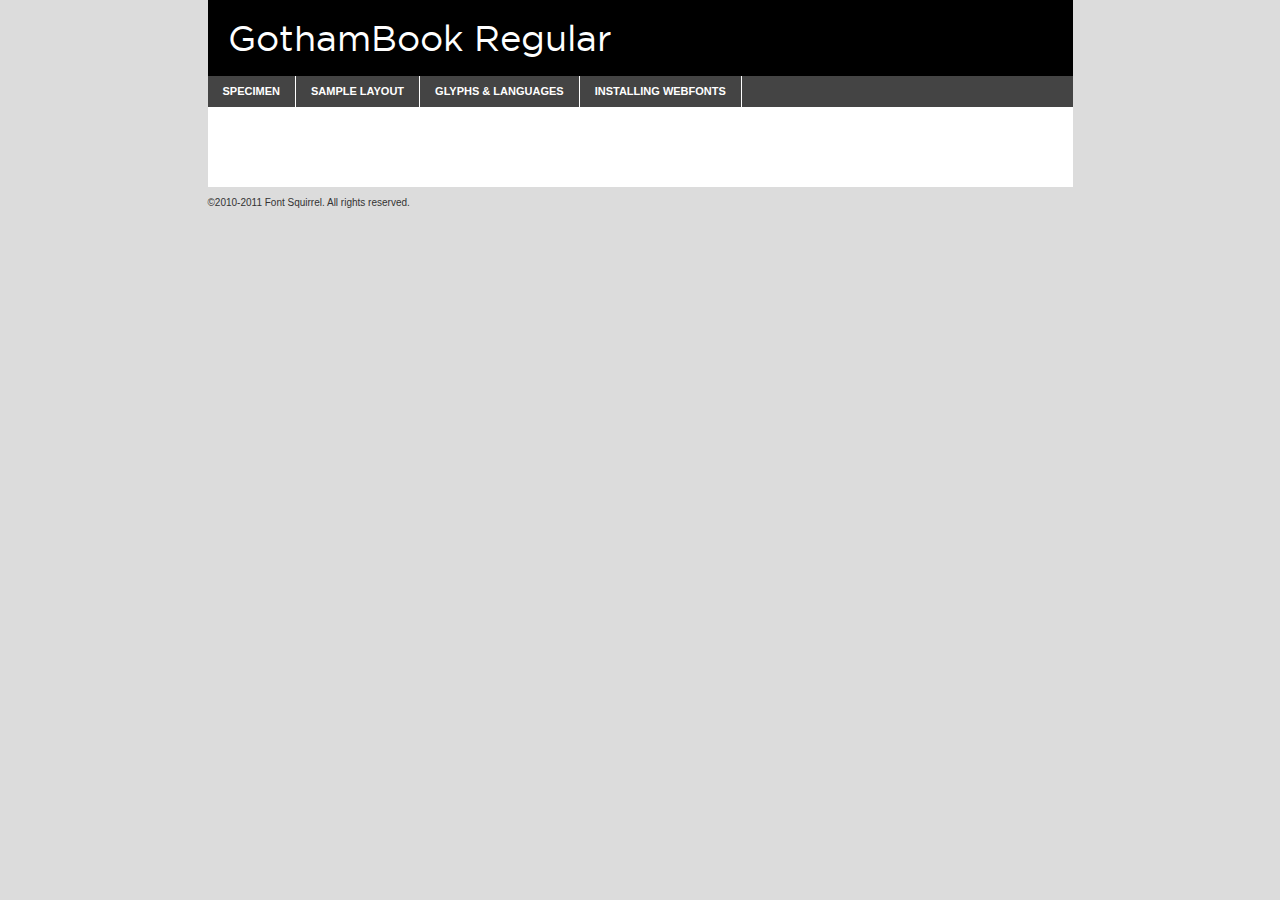
<file: font/gothambook-demo.html>
<!DOCTYPE html PUBLIC "-//W3C//DTD XHTML 1.0 Transitional//EN"
	"http://www.w3.org/TR/xhtml1/DTD/xhtml1-transitional.dtd">

<html xmlns="http://www.w3.org/1999/xhtml" xml:lang="en" lang="en">
<head>
	<meta http-equiv="Content-Type" content="text/html; charset=utf-8" />
	<script src="http://ajax.googleapis.com/ajax/libs/jquery/1.7.2/jquery.min.js" type="text/javascript" charset="utf-8"></script>
	<script src="specimen_files/easytabs.js" type="text/javascript" charset="utf-8"></script>
	<link rel="stylesheet" href="specimen_files/specimen_stylesheet.css" type="text/css" charset="utf-8" />
	<link rel="stylesheet" href="stylesheet.css" type="text/css" charset="utf-8" />

	<style type="text/css">
					body{
				font-family: 'gothambookregular';
							}
		</style>

	<title>GothamBook Regular Specimen</title>
	
	
	<script type="text/javascript" charset="utf-8">
		$(document).ready(function() {
			$('#container').easyTabs({defaultContent:1});
		});
	</script>
</head>

<body>
<div id="container">
	<div id="header">
		GothamBook Regular	</div>
	<ul class="tabs">
		<li><a href="#specimen">Specimen</a></li>
		<li><a href="#layout">Sample Layout</a></li>
				<li><a href="#glyphs">Glyphs &amp; Languages</a></li>
		<li><a href="#installing">Installing Webfonts</a></li>
		
	</ul>
	
	<div id="main_content">

		
			<div id="specimen">
		
				<div class="section">
					<div class="grid12 firstcol">
						<div class="huge">AaBb</div>
					</div>
				</div>
		
				<div class="section">
					<div class="glyph_range">A&#x200B;B&#x200b;C&#x200b;D&#x200b;E&#x200b;F&#x200b;G&#x200b;H&#x200b;I&#x200b;J&#x200b;K&#x200b;L&#x200b;M&#x200b;N&#x200b;O&#x200b;P&#x200b;Q&#x200b;R&#x200b;S&#x200b;T&#x200b;U&#x200b;V&#x200b;W&#x200b;X&#x200b;Y&#x200b;Z&#x200b;a&#x200b;b&#x200b;c&#x200b;d&#x200b;e&#x200b;f&#x200b;g&#x200b;h&#x200b;i&#x200b;j&#x200b;k&#x200b;l&#x200b;m&#x200b;n&#x200b;o&#x200b;p&#x200b;q&#x200b;r&#x200b;s&#x200b;t&#x200b;u&#x200b;v&#x200b;w&#x200b;x&#x200b;y&#x200b;z&#x200b;1&#x200b;2&#x200b;3&#x200b;4&#x200b;5&#x200b;6&#x200b;7&#x200b;8&#x200b;9&#x200b;0&#x200b;&amp;&#x200b;.&#x200b;,&#x200b;?&#x200b;!&#x200b;&#64;&#x200b;(&#x200b;)&#x200b;#&#x200b;$&#x200b;%&#x200b;*&#x200b;+&#x200b;-&#x200b;=&#x200b;:&#x200b;;</div>
				</div>
				<div class="section">
					<div class="grid12 firstcol">
						<table class="sample_table">
							<tr><td>10</td><td class="size10">abcdefghijklmnopqrstuvwxyzABCDEFGHIJKLMNOPQRSTUVWXYZ0123456789abcdefghijklmnopqrstuvwxyzABCDEFGHIJKLMNOPQRSTUVWXYZ0123456789abcdefghijklmnopqrstuvwxyzABCDEFGHIJKLMNOPQRSTUVWXYZ</td></tr>
							<tr><td>11</td><td class="size11">abcdefghijklmnopqrstuvwxyzABCDEFGHIJKLMNOPQRSTUVWXYZ0123456789abcdefghijklmnopqrstuvwxyzABCDEFGHIJKLMNOPQRSTUVWXYZ0123456789abcdefghijklmnopqrstuvwxyzABCDEFGHIJKLMNOPQRSTUVWXYZ</td></tr>
							<tr><td>12</td><td class="size12">abcdefghijklmnopqrstuvwxyzABCDEFGHIJKLMNOPQRSTUVWXYZ0123456789abcdefghijklmnopqrstuvwxyzABCDEFGHIJKLMNOPQRSTUVWXYZ0123456789abcdefghijklmnopqrstuvwxyzABCDEFGHIJKLMNOPQRSTUVWXYZ</td></tr>
							<tr><td>13</td><td class="size13">abcdefghijklmnopqrstuvwxyzABCDEFGHIJKLMNOPQRSTUVWXYZ0123456789abcdefghijklmnopqrstuvwxyzABCDEFGHIJKLMNOPQRSTUVWXYZ0123456789abcdefghijklmnopqrstuvwxyzABCDEFGHIJKLMNOPQRSTUVWXYZ</td></tr>
							<tr><td>14</td><td class="size14">abcdefghijklmnopqrstuvwxyzABCDEFGHIJKLMNOPQRSTUVWXYZ0123456789abcdefghijklmnopqrstuvwxyzABCDEFGHIJKLMNOPQRSTUVWXYZ0123456789abcdefghijklmnopqrstuvwxyzABCDEFGHIJKLMNOPQRSTUVWXYZ</td></tr>
							<tr><td>16</td><td class="size16">abcdefghijklmnopqrstuvwxyzABCDEFGHIJKLMNOPQRSTUVWXYZ0123456789abcdefghijklmnopqrstuvwxyzABCDEFGHIJKLMNOPQRSTUVWXYZ</td></tr>
							<tr><td>18</td><td class="size18">abcdefghijklmnopqrstuvwxyzABCDEFGHIJKLMNOPQRSTUVWXYZ0123456789abcdefghijklmnopqrstuvwxyzABCDEFGHIJKLMNOPQRSTUVWXYZ</td></tr>
							<tr><td>20</td><td class="size20">abcdefghijklmnopqrstuvwxyzABCDEFGHIJKLMNOPQRSTUVWXYZ0123456789abcdefghijklmnopqrstuvwxyzABCDEFGHIJKLMNOPQRSTUVWXYZ</td></tr>
							<tr><td>24</td><td class="size24">abcdefghijklmnopqrstuvwxyzABCDEFGHIJKLMNOPQRSTUVWXYZ0123456789abcdefghijklmnopqrstuvwxyzABCDEFGHIJKLMNOPQRSTUVWXYZ</td></tr>
							<tr><td>30</td><td class="size30">abcdefghijklmnopqrstuvwxyzABCDEFGHIJKLMNOPQRSTUVWXYZ0123456789abcdefghijklmnopqrstuvwxyzABCDEFGHIJKLMNOPQRSTUVWXYZ</td></tr>
							<tr><td>36</td><td class="size36">abcdefghijklmnopqrstuvwxyzABCDEFGHIJKLMNOPQRSTUVWXYZ0123456789abcdefghijklmnopqrstuvwxyzABCDEFGHIJKLMNOPQRSTUVWXYZ</td></tr>
							<tr><td>48</td><td class="size48">abcdefghijklmnopqrstuvwxyzABCDEFGHIJKLMNOPQRSTUVWXYZ0123456789abcdefghijklmnopqrstuvwxyzABCDEFGHIJKLMNOPQRSTUVWXYZ</td></tr>
							<tr><td>60</td><td class="size60">abcdefghijklmnopqrstuvwxyzABCDEFGHIJKLMNOPQRSTUVWXYZ0123456789abcdefghijklmnopqrstuvwxyzABCDEFGHIJKLMNOPQRSTUVWXYZ</td></tr>
							<tr><td>72</td><td class="size72">abcdefghijklmnopqrstuvwxyzABCDEFGHIJKLMNOPQRSTUVWXYZ0123456789abcdefghijklmnopqrstuvwxyzABCDEFGHIJKLMNOPQRSTUVWXYZ</td></tr>
							<tr><td>90</td><td class="size90">abcdefghijklmnopqrstuvwxyzABCDEFGHIJKLMNOPQRSTUVWXYZ0123456789abcdefghijklmnopqrstuvwxyzABCDEFGHIJKLMNOPQRSTUVWXYZ</td></tr>
						</table>
				
					</div>
			
				</div>
		
		
		
								<div class="section" id="bodycomparison">


										<div id="xheight">
				<div class="fontbody">&#x25FC;&#x25FC;&#x25FC;&#x25FC;&#x25FC;&#x25FC;&#x25FC;&#x25FC;&#x25FC;&#x25FC;&#x25FC;&#x25FC;&#x25FC;&#x25FC;&#x25FC;&#x25FC;&#x25FC;&#x25FC;&#x25FC;&#x25FC;&#x25FC;&#x25FC;&#x25FC;&#x25FC;&#x25FC;&#x25FC;&#x25FC;&#x25FC;&#x25FC;&#x25FC;&#x25FC;&#x25FC;&#x25FC;&#x25FC;&#x25FC;&#x25FC;&#x25FC;&#x25FC;&#x25FC;&#x25FC;&#x25FC;&#x25FC;&#x25FC;&#x25FC;&#x25FC;&#x25FC;&#x25FC;&#x25FC;&#x25FC;&#x25FC;&#x25FC;&#x25FC;&#x25FC;&#x25FC;&#x25FC;&#x25FC;&#x25FC;&#x25FC;&#x25FC;&#x25FC;&#x25FC;&#x25FC;&#x25FC;&#x25FC;&#x25FC;&#x25FC;&#x25FC;&#x25FC;&#x25FC;&#x25FC;&#x25FC;&#x25FC;&#x25FC;&#x25FC;&#x25FC;&#x25FC;&#x25FC;&#x25FC;&#x25FC;&#x25FC;&#x25FC;&#x25FC;&#x25FC;&#x25FC;&#x25FC;&#x25FC;&#x25FC;&#x25FC;&#x25FC;&#x25FC;&#x25FC;&#x25FC;&#x25FC;&#x25FC;&#x25FC;&#x25FC;&#x25FC;&#x25FC;&#x25FC;body</div><div class="arialbody">body</div><div class="verdanabody">body</div><div class="georgiabody">body</div></div>
										<div class="fontbody" style="z-index:1">
											body<span>GothamBook Regular</span>
										</div>
										<div class="arialbody" style="z-index:1">
											body<span>Arial</span>
										</div>
										<div class="verdanabody" style="z-index:1">
											body<span>Verdana</span>
										</div>
										<div class="georgiabody" style="z-index:1">
											body<span>Georgia</span>
										</div>



								</div>
		
		
				<div class="section psample psample_row1" id="">
					
					<div class="grid2 firstcol">
						<p class="size10"><span>10.</span>Aenean lacinia bibendum nulla sed consectetur. Fusce dapibus, tellus ac cursus commodo, tortor mauris condimentum nibh, ut fermentum massa justo sit amet risus. Nullam id dolor id nibh ultricies vehicula ut id elit. Cum sociis natoque penatibus et magnis dis parturient montes, nascetur ridiculus mus. Nulla vitae elit libero, a pharetra augue.</p>
			
					</div>
					<div class="grid3">
						<p class="size11"><span>11.</span>Aenean lacinia bibendum nulla sed consectetur. Fusce dapibus, tellus ac cursus commodo, tortor mauris condimentum nibh, ut fermentum massa justo sit amet risus. Nullam id dolor id nibh ultricies vehicula ut id elit. Cum sociis natoque penatibus et magnis dis parturient montes, nascetur ridiculus mus. Nulla vitae elit libero, a pharetra augue.</p>
			
					</div>
					<div class="grid3">
						<p class="size12"><span>12.</span>Aenean lacinia bibendum nulla sed consectetur. Fusce dapibus, tellus ac cursus commodo, tortor mauris condimentum nibh, ut fermentum massa justo sit amet risus. Nullam id dolor id nibh ultricies vehicula ut id elit. Cum sociis natoque penatibus et magnis dis parturient montes, nascetur ridiculus mus. Nulla vitae elit libero, a pharetra augue.</p>
			
					</div>
					<div class="grid4">
						<p class="size13"><span>13.</span>Aenean lacinia bibendum nulla sed consectetur. Fusce dapibus, tellus ac cursus commodo, tortor mauris condimentum nibh, ut fermentum massa justo sit amet risus. Nullam id dolor id nibh ultricies vehicula ut id elit. Cum sociis natoque penatibus et magnis dis parturient montes, nascetur ridiculus mus. Nulla vitae elit libero, a pharetra augue.</p>
			
					</div>
					<div class="white_blend"></div>
					
				</div>
				<div class="section psample psample_row2" id="">
					<div class="grid3 firstcol">
						<p class="size14"><span>14.</span>Aenean lacinia bibendum nulla sed consectetur. Fusce dapibus, tellus ac cursus commodo, tortor mauris condimentum nibh, ut fermentum massa justo sit amet risus. Nullam id dolor id nibh ultricies vehicula ut id elit. Cum sociis natoque penatibus et magnis dis parturient montes, nascetur ridiculus mus. Nulla vitae elit libero, a pharetra augue.</p>
			
					</div>
					<div class="grid4">
						<p class="size16"><span>16.</span>Aenean lacinia bibendum nulla sed consectetur. Fusce dapibus, tellus ac cursus commodo, tortor mauris condimentum nibh, ut fermentum massa justo sit amet risus. Nullam id dolor id nibh ultricies vehicula ut id elit. Cum sociis natoque penatibus et magnis dis parturient montes, nascetur ridiculus mus. Nulla vitae elit libero, a pharetra augue.</p>
			
					</div>
					<div class="grid5">
						<p class="size18"><span>18.</span>Aenean lacinia bibendum nulla sed consectetur. Fusce dapibus, tellus ac cursus commodo, tortor mauris condimentum nibh, ut fermentum massa justo sit amet risus. Nullam id dolor id nibh ultricies vehicula ut id elit. Cum sociis natoque penatibus et magnis dis parturient montes, nascetur ridiculus mus. Nulla vitae elit libero, a pharetra augue.</p>
			
					</div>

					<div class="white_blend"></div>

				</div>
				
				<div class="section psample psample_row3" id="">
					<div class="grid5 firstcol">
						<p class="size20"><span>20.</span>Aenean lacinia bibendum nulla sed consectetur. Fusce dapibus, tellus ac cursus commodo, tortor mauris condimentum nibh, ut fermentum massa justo sit amet risus. Nullam id dolor id nibh ultricies vehicula ut id elit. Cum sociis natoque penatibus et magnis dis parturient montes, nascetur ridiculus mus. Nulla vitae elit libero, a pharetra augue.</p>
					</div>
					<div class="grid7">
						<p class="size24"><span>24.</span>Aenean lacinia bibendum nulla sed consectetur. Fusce dapibus, tellus ac cursus commodo, tortor mauris condimentum nibh, ut fermentum massa justo sit amet risus. Nullam id dolor id nibh ultricies vehicula ut id elit. Cum sociis natoque penatibus et magnis dis parturient montes, nascetur ridiculus mus. Nulla vitae elit libero, a pharetra augue.</p>
					</div>
					
					<div class="white_blend"></div>
					
				</div>
				
				<div class="section psample psample_row4" id="">
					<div class="grid12 firstcol">
						<p class="size30"><span>30.</span>Aenean lacinia bibendum nulla sed consectetur. Fusce dapibus, tellus ac cursus commodo, tortor mauris condimentum nibh, ut fermentum massa justo sit amet risus. Nullam id dolor id nibh ultricies vehicula ut id elit. Cum sociis natoque penatibus et magnis dis parturient montes, nascetur ridiculus mus. Nulla vitae elit libero, a pharetra augue.</p>
					</div>
					<div class="white_blend"></div>
					
				</div>
				
				
				
				<div class="section psample psample_row1 fullreverse">
					<div class="grid2 firstcol">
						<p class="size10"><span>10.</span>Aenean lacinia bibendum nulla sed consectetur. Fusce dapibus, tellus ac cursus commodo, tortor mauris condimentum nibh, ut fermentum massa justo sit amet risus. Nullam id dolor id nibh ultricies vehicula ut id elit. Cum sociis natoque penatibus et magnis dis parturient montes, nascetur ridiculus mus. Nulla vitae elit libero, a pharetra augue.</p>
			
					</div>
					<div class="grid3">
						<p class="size11"><span>11.</span>Aenean lacinia bibendum nulla sed consectetur. Fusce dapibus, tellus ac cursus commodo, tortor mauris condimentum nibh, ut fermentum massa justo sit amet risus. Nullam id dolor id nibh ultricies vehicula ut id elit. Cum sociis natoque penatibus et magnis dis parturient montes, nascetur ridiculus mus. Nulla vitae elit libero, a pharetra augue.</p>
			
					</div>
					<div class="grid3">
						<p class="size12"><span>12.</span>Aenean lacinia bibendum nulla sed consectetur. Fusce dapibus, tellus ac cursus commodo, tortor mauris condimentum nibh, ut fermentum massa justo sit amet risus. Nullam id dolor id nibh ultricies vehicula ut id elit. Cum sociis natoque penatibus et magnis dis parturient montes, nascetur ridiculus mus. Nulla vitae elit libero, a pharetra augue.</p>
			
					</div>
					<div class="grid4">
						<p class="size13"><span>13.</span>Aenean lacinia bibendum nulla sed consectetur. Fusce dapibus, tellus ac cursus commodo, tortor mauris condimentum nibh, ut fermentum massa justo sit amet risus. Nullam id dolor id nibh ultricies vehicula ut id elit. Cum sociis natoque penatibus et magnis dis parturient montes, nascetur ridiculus mus. Nulla vitae elit libero, a pharetra augue.</p>
			
					</div>
					<div class="black_blend"></div>
					
				</div>
				
				<div class="section psample psample_row2 fullreverse">
					<div class="grid3 firstcol">
						<p class="size14"><span>14.</span>Aenean lacinia bibendum nulla sed consectetur. Fusce dapibus, tellus ac cursus commodo, tortor mauris condimentum nibh, ut fermentum massa justo sit amet risus. Nullam id dolor id nibh ultricies vehicula ut id elit. Cum sociis natoque penatibus et magnis dis parturient montes, nascetur ridiculus mus. Nulla vitae elit libero, a pharetra augue.</p>
			
					</div>
					<div class="grid4">
						<p class="size16"><span>16.</span>Aenean lacinia bibendum nulla sed consectetur. Fusce dapibus, tellus ac cursus commodo, tortor mauris condimentum nibh, ut fermentum massa justo sit amet risus. Nullam id dolor id nibh ultricies vehicula ut id elit. Cum sociis natoque penatibus et magnis dis parturient montes, nascetur ridiculus mus. Nulla vitae elit libero, a pharetra augue.</p>
			
					</div>
					<div class="grid5">
						<p class="size18"><span>18.</span>Aenean lacinia bibendum nulla sed consectetur. Fusce dapibus, tellus ac cursus commodo, tortor mauris condimentum nibh, ut fermentum massa justo sit amet risus. Nullam id dolor id nibh ultricies vehicula ut id elit. Cum sociis natoque penatibus et magnis dis parturient montes, nascetur ridiculus mus. Nulla vitae elit libero, a pharetra augue.</p>
			
					</div>
					<div class="black_blend"></div>

				</div>
				
				<div class="section psample fullreverse psample_row3" id="">
					<div class="grid5 firstcol">
						<p class="size20"><span>20.</span>Aenean lacinia bibendum nulla sed consectetur. Fusce dapibus, tellus ac cursus commodo, tortor mauris condimentum nibh, ut fermentum massa justo sit amet risus. Nullam id dolor id nibh ultricies vehicula ut id elit. Cum sociis natoque penatibus et magnis dis parturient montes, nascetur ridiculus mus. Nulla vitae elit libero, a pharetra augue.</p>
					</div>
					<div class="grid7">
						<p class="size24"><span>24.</span>Aenean lacinia bibendum nulla sed consectetur. Fusce dapibus, tellus ac cursus commodo, tortor mauris condimentum nibh, ut fermentum massa justo sit amet risus. Nullam id dolor id nibh ultricies vehicula ut id elit. Cum sociis natoque penatibus et magnis dis parturient montes, nascetur ridiculus mus. Nulla vitae elit libero, a pharetra augue.</p>
					</div>
					
					<div class="black_blend"></div>
					
				</div>
				
				<div class="section psample fullreverse psample_row4" id="" style="border-bottom: 20px #000 solid;">
					<div class="grid12 firstcol">
						<p class="size30"><span>30.</span>Aenean lacinia bibendum nulla sed consectetur. Fusce dapibus, tellus ac cursus commodo, tortor mauris condimentum nibh, ut fermentum massa justo sit amet risus. Nullam id dolor id nibh ultricies vehicula ut id elit. Cum sociis natoque penatibus et magnis dis parturient montes, nascetur ridiculus mus. Nulla vitae elit libero, a pharetra augue.</p>
					</div>
					<div class="black_blend"></div>
					
				</div>
				
				
				
				
			</div>
			
			<div id="layout">
				
				<div class="section">
					
					<div class="grid12 firstcol">
						<h1>Lorem Ipsum Dolor</h1>
						<h2>Etiam porta sem malesuada magna mollis euismod</h2>
						
						<p class="byline">By <a href="#link">Aenean Lacinia</a></p>
					</div>
				</div>
				<div class="section">
					<div class="grid8 firstcol">
						<p class="large">Donec sed odio dui. Morbi leo risus, porta ac consectetur ac, vestibulum at eros. Fusce dapibus, tellus ac cursus commodo, tortor mauris condimentum nibh, ut fermentum massa justo sit amet risus. </p>

						
						<h3>Pellentesque ornare sem</h3>

						<p>Maecenas sed diam eget risus varius blandit sit amet non magna. Maecenas faucibus mollis interdum. Donec ullamcorper nulla non metus auctor fringilla. Nullam id dolor id nibh ultricies vehicula ut id elit. Nullam id dolor id nibh ultricies vehicula ut id elit. </p>

						<p>Aenean eu leo quam. Pellentesque ornare sem lacinia quam venenatis vestibulum. Lorem ipsum dolor sit amet, consectetur adipiscing elit. Cum sociis natoque penatibus et magnis dis parturient montes, nascetur ridiculus mus. </p>

						<p>Nulla vitae elit libero, a pharetra augue. Praesent commodo cursus magna, vel scelerisque nisl consectetur et. Aenean lacinia bibendum nulla sed consectetur. </p>

						<p>Nullam quis risus eget urna mollis ornare vel eu leo. Nullam quis risus eget urna mollis ornare vel eu leo. Maecenas sed diam eget risus varius blandit sit amet non magna. Donec ullamcorper nulla non metus auctor fringilla. </p>

						<h3>Cras mattis consectetur</h3>

						<p>Aenean eu leo quam. Pellentesque ornare sem lacinia quam venenatis vestibulum. Aenean lacinia bibendum nulla sed consectetur. Integer posuere erat a ante venenatis dapibus posuere velit aliquet. Cras mattis consectetur purus sit amet fermentum. </p>

						<p>Nullam id dolor id nibh ultricies vehicula ut id elit. Nullam quis risus eget urna mollis ornare vel eu leo. Cras mattis consectetur purus sit amet fermentum.</p>
					</div>
					
					<div class="grid4 sidebar">
						
						<div class="box reverse">
							<p class="last">Nullam quis risus eget urna mollis ornare vel eu leo. Donec ullamcorper nulla non metus auctor fringilla. Cras mattis consectetur purus sit amet fermentum. Sed posuere consectetur est at lobortis. Lorem ipsum dolor sit amet, consectetur adipiscing elit. </p>
						</div>
						
						<p class="caption">Maecenas sed diam eget risus varius.</p>

						<p>Vestibulum id ligula porta felis euismod semper. Integer posuere erat a ante venenatis dapibus posuere velit aliquet. Vestibulum id ligula porta felis euismod semper. Sed posuere consectetur est at lobortis. Maecenas sed diam eget risus varius blandit sit amet non magna. Fusce dapibus, tellus ac cursus commodo, tortor mauris condimentum nibh, ut fermentum massa justo sit amet risus. </p>

					

						<p>Duis mollis, est non commodo luctus, nisi erat porttitor ligula, eget lacinia odio sem nec elit. Aenean lacinia bibendum nulla sed consectetur. Vivamus sagittis lacus vel augue laoreet rutrum faucibus dolor auctor. Aenean lacinia bibendum nulla sed consectetur. Nullam quis risus eget urna mollis ornare vel eu leo. </p>

						<p>Praesent commodo cursus magna, vel scelerisque nisl consectetur et. Donec ullamcorper nulla non metus auctor fringilla. Maecenas faucibus mollis interdum. Fusce dapibus, tellus ac cursus commodo, tortor mauris condimentum nibh, ut fermentum massa justo sit amet risus. </p>

					</div>
				</div>
				
			</div>


			



		<div id="glyphs">
			<div class="section">
				<div class="grid12 firstcol">
			
				<h1>Language Support</h1>
				<p>The subset of GothamBook Regular in this kit supports the following languages:<br />
			
					Albanian, Basque, Breton, Chamorro, Danish, Dutch, English, Faroese, Finnish, French, Frisian, Galician, German, Icelandic, Italian, Malagasy, Norwegian, Portuguese, Spanish, Swedish				</p>
				<h1>Glyph Chart</h1>
				<p>The subset of GothamBook Regular in this kit includes all the glyphs listed below. Unicode entities are included above each glyph to help you insert individual characters into your layout.</p>
				<div id="glyph_chart">
			
																														 <div><p>&amp;#13;</p>&#13;</div>
																				 <div><p>&amp;#32;</p>&#32;</div>
																				 <div><p>&amp;#33;</p>&#33;</div>
																				 <div><p>&amp;#34;</p>&#34;</div>
																				 <div><p>&amp;#35;</p>&#35;</div>
																				 <div><p>&amp;#36;</p>&#36;</div>
																				 <div><p>&amp;#37;</p>&#37;</div>
																				 <div><p>&amp;#38;</p>&#38;</div>
																				 <div><p>&amp;#39;</p>&#39;</div>
																				 <div><p>&amp;#40;</p>&#40;</div>
																				 <div><p>&amp;#41;</p>&#41;</div>
																				 <div><p>&amp;#42;</p>&#42;</div>
																				 <div><p>&amp;#43;</p>&#43;</div>
																				 <div><p>&amp;#44;</p>&#44;</div>
																				 <div><p>&amp;#45;</p>&#45;</div>
																				 <div><p>&amp;#46;</p>&#46;</div>
																				 <div><p>&amp;#47;</p>&#47;</div>
																				 <div><p>&amp;#48;</p>&#48;</div>
																				 <div><p>&amp;#49;</p>&#49;</div>
																				 <div><p>&amp;#50;</p>&#50;</div>
																				 <div><p>&amp;#51;</p>&#51;</div>
																				 <div><p>&amp;#52;</p>&#52;</div>
																				 <div><p>&amp;#53;</p>&#53;</div>
																				 <div><p>&amp;#54;</p>&#54;</div>
																				 <div><p>&amp;#55;</p>&#55;</div>
																				 <div><p>&amp;#56;</p>&#56;</div>
																				 <div><p>&amp;#57;</p>&#57;</div>
																				 <div><p>&amp;#58;</p>&#58;</div>
																				 <div><p>&amp;#59;</p>&#59;</div>
																				 <div><p>&amp;#60;</p>&#60;</div>
																				 <div><p>&amp;#61;</p>&#61;</div>
																				 <div><p>&amp;#62;</p>&#62;</div>
																				 <div><p>&amp;#63;</p>&#63;</div>
																				 <div><p>&amp;#64;</p>&#64;</div>
																				 <div><p>&amp;#65;</p>&#65;</div>
																				 <div><p>&amp;#66;</p>&#66;</div>
																				 <div><p>&amp;#67;</p>&#67;</div>
																				 <div><p>&amp;#68;</p>&#68;</div>
																				 <div><p>&amp;#69;</p>&#69;</div>
																				 <div><p>&amp;#70;</p>&#70;</div>
																				 <div><p>&amp;#71;</p>&#71;</div>
																				 <div><p>&amp;#72;</p>&#72;</div>
																				 <div><p>&amp;#73;</p>&#73;</div>
																				 <div><p>&amp;#74;</p>&#74;</div>
																				 <div><p>&amp;#75;</p>&#75;</div>
																				 <div><p>&amp;#76;</p>&#76;</div>
																				 <div><p>&amp;#77;</p>&#77;</div>
																				 <div><p>&amp;#78;</p>&#78;</div>
																				 <div><p>&amp;#79;</p>&#79;</div>
																				 <div><p>&amp;#80;</p>&#80;</div>
																				 <div><p>&amp;#81;</p>&#81;</div>
																				 <div><p>&amp;#82;</p>&#82;</div>
																				 <div><p>&amp;#83;</p>&#83;</div>
																				 <div><p>&amp;#84;</p>&#84;</div>
																				 <div><p>&amp;#85;</p>&#85;</div>
																				 <div><p>&amp;#86;</p>&#86;</div>
																				 <div><p>&amp;#87;</p>&#87;</div>
																				 <div><p>&amp;#88;</p>&#88;</div>
																				 <div><p>&amp;#89;</p>&#89;</div>
																				 <div><p>&amp;#90;</p>&#90;</div>
																				 <div><p>&amp;#91;</p>&#91;</div>
																				 <div><p>&amp;#92;</p>&#92;</div>
																				 <div><p>&amp;#93;</p>&#93;</div>
																				 <div><p>&amp;#94;</p>&#94;</div>
																				 <div><p>&amp;#95;</p>&#95;</div>
																				 <div><p>&amp;#96;</p>&#96;</div>
																				 <div><p>&amp;#97;</p>&#97;</div>
																				 <div><p>&amp;#98;</p>&#98;</div>
																				 <div><p>&amp;#99;</p>&#99;</div>
																				 <div><p>&amp;#100;</p>&#100;</div>
																				 <div><p>&amp;#101;</p>&#101;</div>
																				 <div><p>&amp;#102;</p>&#102;</div>
																				 <div><p>&amp;#103;</p>&#103;</div>
																				 <div><p>&amp;#104;</p>&#104;</div>
																				 <div><p>&amp;#105;</p>&#105;</div>
																				 <div><p>&amp;#106;</p>&#106;</div>
																				 <div><p>&amp;#107;</p>&#107;</div>
																				 <div><p>&amp;#108;</p>&#108;</div>
																				 <div><p>&amp;#109;</p>&#109;</div>
																				 <div><p>&amp;#110;</p>&#110;</div>
																				 <div><p>&amp;#111;</p>&#111;</div>
																				 <div><p>&amp;#112;</p>&#112;</div>
																				 <div><p>&amp;#113;</p>&#113;</div>
																				 <div><p>&amp;#114;</p>&#114;</div>
																				 <div><p>&amp;#115;</p>&#115;</div>
																				 <div><p>&amp;#116;</p>&#116;</div>
																				 <div><p>&amp;#117;</p>&#117;</div>
																				 <div><p>&amp;#118;</p>&#118;</div>
																				 <div><p>&amp;#119;</p>&#119;</div>
																				 <div><p>&amp;#120;</p>&#120;</div>
																				 <div><p>&amp;#121;</p>&#121;</div>
																				 <div><p>&amp;#122;</p>&#122;</div>
																				 <div><p>&amp;#123;</p>&#123;</div>
																				 <div><p>&amp;#124;</p>&#124;</div>
																				 <div><p>&amp;#125;</p>&#125;</div>
																				 <div><p>&amp;#126;</p>&#126;</div>
																				 <div><p>&amp;#160;</p>&#160;</div>
																				 <div><p>&amp;#161;</p>&#161;</div>
																				 <div><p>&amp;#162;</p>&#162;</div>
																				 <div><p>&amp;#163;</p>&#163;</div>
																				 <div><p>&amp;#164;</p>&#164;</div>
																				 <div><p>&amp;#165;</p>&#165;</div>
																				 <div><p>&amp;#167;</p>&#167;</div>
																				 <div><p>&amp;#168;</p>&#168;</div>
																				 <div><p>&amp;#169;</p>&#169;</div>
																				 <div><p>&amp;#170;</p>&#170;</div>
																				 <div><p>&amp;#171;</p>&#171;</div>
																				 <div><p>&amp;#173;</p>&#173;</div>
																				 <div><p>&amp;#174;</p>&#174;</div>
																				 <div><p>&amp;#175;</p>&#175;</div>
																				 <div><p>&amp;#176;</p>&#176;</div>
																				 <div><p>&amp;#177;</p>&#177;</div>
																				 <div><p>&amp;#180;</p>&#180;</div>
																				 <div><p>&amp;#181;</p>&#181;</div>
																				 <div><p>&amp;#182;</p>&#182;</div>
																				 <div><p>&amp;#183;</p>&#183;</div>
																				 <div><p>&amp;#184;</p>&#184;</div>
																				 <div><p>&amp;#186;</p>&#186;</div>
																				 <div><p>&amp;#187;</p>&#187;</div>
																				 <div><p>&amp;#191;</p>&#191;</div>
																				 <div><p>&amp;#192;</p>&#192;</div>
																				 <div><p>&amp;#193;</p>&#193;</div>
																				 <div><p>&amp;#194;</p>&#194;</div>
																				 <div><p>&amp;#195;</p>&#195;</div>
																				 <div><p>&amp;#196;</p>&#196;</div>
																				 <div><p>&amp;#197;</p>&#197;</div>
																				 <div><p>&amp;#198;</p>&#198;</div>
																				 <div><p>&amp;#199;</p>&#199;</div>
																				 <div><p>&amp;#200;</p>&#200;</div>
																				 <div><p>&amp;#201;</p>&#201;</div>
																				 <div><p>&amp;#202;</p>&#202;</div>
																				 <div><p>&amp;#203;</p>&#203;</div>
																				 <div><p>&amp;#204;</p>&#204;</div>
																				 <div><p>&amp;#205;</p>&#205;</div>
																				 <div><p>&amp;#206;</p>&#206;</div>
																				 <div><p>&amp;#207;</p>&#207;</div>
																				 <div><p>&amp;#208;</p>&#208;</div>
																				 <div><p>&amp;#209;</p>&#209;</div>
																				 <div><p>&amp;#210;</p>&#210;</div>
																				 <div><p>&amp;#211;</p>&#211;</div>
																				 <div><p>&amp;#212;</p>&#212;</div>
																				 <div><p>&amp;#213;</p>&#213;</div>
																				 <div><p>&amp;#214;</p>&#214;</div>
																				 <div><p>&amp;#216;</p>&#216;</div>
																				 <div><p>&amp;#217;</p>&#217;</div>
																				 <div><p>&amp;#218;</p>&#218;</div>
																				 <div><p>&amp;#219;</p>&#219;</div>
																				 <div><p>&amp;#220;</p>&#220;</div>
																				 <div><p>&amp;#221;</p>&#221;</div>
																				 <div><p>&amp;#222;</p>&#222;</div>
																				 <div><p>&amp;#223;</p>&#223;</div>
																				 <div><p>&amp;#224;</p>&#224;</div>
																				 <div><p>&amp;#225;</p>&#225;</div>
																				 <div><p>&amp;#226;</p>&#226;</div>
																				 <div><p>&amp;#227;</p>&#227;</div>
																				 <div><p>&amp;#228;</p>&#228;</div>
																				 <div><p>&amp;#229;</p>&#229;</div>
																				 <div><p>&amp;#230;</p>&#230;</div>
																				 <div><p>&amp;#231;</p>&#231;</div>
																				 <div><p>&amp;#232;</p>&#232;</div>
																				 <div><p>&amp;#233;</p>&#233;</div>
																				 <div><p>&amp;#234;</p>&#234;</div>
																				 <div><p>&amp;#235;</p>&#235;</div>
																				 <div><p>&amp;#236;</p>&#236;</div>
																				 <div><p>&amp;#237;</p>&#237;</div>
																				 <div><p>&amp;#238;</p>&#238;</div>
																				 <div><p>&amp;#239;</p>&#239;</div>
																				 <div><p>&amp;#240;</p>&#240;</div>
																				 <div><p>&amp;#241;</p>&#241;</div>
																				 <div><p>&amp;#242;</p>&#242;</div>
																				 <div><p>&amp;#243;</p>&#243;</div>
																				 <div><p>&amp;#244;</p>&#244;</div>
																				 <div><p>&amp;#245;</p>&#245;</div>
																				 <div><p>&amp;#246;</p>&#246;</div>
																				 <div><p>&amp;#248;</p>&#248;</div>
																				 <div><p>&amp;#249;</p>&#249;</div>
																				 <div><p>&amp;#250;</p>&#250;</div>
																				 <div><p>&amp;#251;</p>&#251;</div>
																				 <div><p>&amp;#252;</p>&#252;</div>
																				 <div><p>&amp;#253;</p>&#253;</div>
																				 <div><p>&amp;#254;</p>&#254;</div>
																				 <div><p>&amp;#255;</p>&#255;</div>
																				 <div><p>&amp;#338;</p>&#338;</div>
																				 <div><p>&amp;#339;</p>&#339;</div>
																				 <div><p>&amp;#376;</p>&#376;</div>
																				 <div><p>&amp;#710;</p>&#710;</div>
																				 <div><p>&amp;#732;</p>&#732;</div>
																				 <div><p>&amp;#8192;</p>&#8192;</div>
																				 <div><p>&amp;#8193;</p>&#8193;</div>
																				 <div><p>&amp;#8194;</p>&#8194;</div>
																				 <div><p>&amp;#8195;</p>&#8195;</div>
																				 <div><p>&amp;#8196;</p>&#8196;</div>
																				 <div><p>&amp;#8197;</p>&#8197;</div>
																				 <div><p>&amp;#8198;</p>&#8198;</div>
																				 <div><p>&amp;#8199;</p>&#8199;</div>
																				 <div><p>&amp;#8200;</p>&#8200;</div>
																				 <div><p>&amp;#8201;</p>&#8201;</div>
																				 <div><p>&amp;#8202;</p>&#8202;</div>
																				 <div><p>&amp;#8208;</p>&#8208;</div>
																				 <div><p>&amp;#8209;</p>&#8209;</div>
																				 <div><p>&amp;#8210;</p>&#8210;</div>
																				 <div><p>&amp;#8211;</p>&#8211;</div>
																				 <div><p>&amp;#8212;</p>&#8212;</div>
																				 <div><p>&amp;#8216;</p>&#8216;</div>
																				 <div><p>&amp;#8217;</p>&#8217;</div>
																				 <div><p>&amp;#8218;</p>&#8218;</div>
																				 <div><p>&amp;#8220;</p>&#8220;</div>
																				 <div><p>&amp;#8221;</p>&#8221;</div>
																				 <div><p>&amp;#8222;</p>&#8222;</div>
																				 <div><p>&amp;#8226;</p>&#8226;</div>
																				 <div><p>&amp;#8230;</p>&#8230;</div>
																				 <div><p>&amp;#8239;</p>&#8239;</div>
																				 <div><p>&amp;#8249;</p>&#8249;</div>
																				 <div><p>&amp;#8250;</p>&#8250;</div>
																				 <div><p>&amp;#8287;</p>&#8287;</div>
																				 <div><p>&amp;#8482;</p>&#8482;</div>
																				 <div><p>&amp;#9724;</p>&#9724;</div>
																				 <div><p>&amp;#64257;</p>&#64257;</div>
																				 <div><p>&amp;#64258;</p>&#64258;</div>
																												</div>	
				</div>
		
		
			</div>
		</div>
		
		
		<div id="specs">
			
		</div>
	
		<div id="installing">
			<div class="section">
				<div class="grid7 firstcol">
					<h1>Installing Webfonts</h1>
					
					<p>Webfonts are supported by all major browser platforms but not all in the same way. There are currently four different font formats that must be included in order to target all browsers. This includes TTF, WOFF, EOT and SVG.</p>
					
					<h2>1. Upload your webfonts</h2>
					<p>You must upload your webfont kit to your website. They should be in or near the same directory as your CSS files.</p>
					
					<h2>2. Include the webfont stylesheet</h2>
					<p>A special CSS @font-face declaration helps the various browsers select the appropriate font it needs without causing you a bunch of headaches. Learn more about this syntax by reading the <a href="http://www.fontspring.com/blog/further-hardening-of-the-bulletproof-syntax">Fontspring blog post</a> about it. The code for it is as follows:</p>


<code>
@font-face{ 
	font-family: 'MyWebFont';
	src: url('WebFont.eot');
	src: url('WebFont.eot?#iefix') format('embedded-opentype'),
	     url('WebFont.woff') format('woff'),
	     url('WebFont.ttf') format('truetype'),
	     url('WebFont.svg#webfont') format('svg');
}
</code>

	<p>We've already gone ahead and generated the code for you. All you have to do is link to the stylesheet in your HTML, like this:</p>
	<code>&lt;link rel=&quot;stylesheet&quot; href=&quot;stylesheet.css&quot; type=&quot;text/css&quot; charset=&quot;utf-8&quot; /&gt;</code>

					<h2>3. Modify your own stylesheet</h2>
					<p>To take advantage of your new fonts, you must tell your stylesheet to use them. Look at the original @font-face declaration above and find the property called "font-family." The name linked there will be what you use to reference the font. Prepend that webfont name to the font stack in the "font-family" property, inside the selector you want to change. For example:</p>
<code>p { font-family: 'WebFont', Arial, sans-serif; }</code>

<h2>4. Test</h2>
<p>Getting webfonts to work cross-browser <em>can</em> be tricky. Use the information in the sidebar to help you if you find that fonts aren't loading in a particular browser.</p>
				</div>
				
				<div class="grid5 sidebar">
					<div class="box">
						<h2>Troubleshooting<br />Font-Face Problems</h2>
						<p>Having trouble getting your webfonts to load in your new website? Here are some tips to sort out what might be the problem.</p>

						<h3>Fonts not showing in any browser</h3>

						<p>This sounds like you need to work on the plumbing. You either did not upload the fonts to the correct directory, or you did not link the fonts properly in the CSS. If you've confirmed that all this is correct and you still have a problem, take a look at your .htaccess file and see if requests are getting intercepted.</p>

						<h3>Fonts not loading in iPhone or iPad</h3>

						<p>The most common problem here is that you are serving the fonts from an IIS server. IIS refuses to serve files that have unknown MIME types. If that is the case, you must set the MIME type for SVG to "image/svg+xml" in the server settings. Follow these instructions from Microsoft if you need help.</p>

						<h3>Fonts not loading in Firefox</h3>

						<p>The primary reason for this failure? You are still using a version Firefox older than 3.5. So upgrade already! If that isn't it, then you are very likely serving fonts from a different domain. Firefox requires that all font assets be served from the same domain. Lastly it is possible that you need to add WOFF to your list of MIME types (if you are serving via IIS.)</p>

						<h3>Fonts not loading in IE</h3>

						<p>Are you looking at Internet Explorer on an actual Windows machine or are you cheating by using a service like Adobe BrowserLab? Many of these screenshot services do not render @font-face for IE. Best to test it on a real machine.</p>

						<h3>Fonts not loading in IE9</h3>

						<p>IE9, like Firefox, requires that fonts be served from the same domain as the website. Make sure that is the case.</p>
					</div>
				</div>
			</div>
			
		</div>
	
	</div>
	<div id="footer">
		<p>&copy;2010-2011 Font Squirrel. All rights reserved.</p>
	</div>
</div>
</body>
</html>
</file>
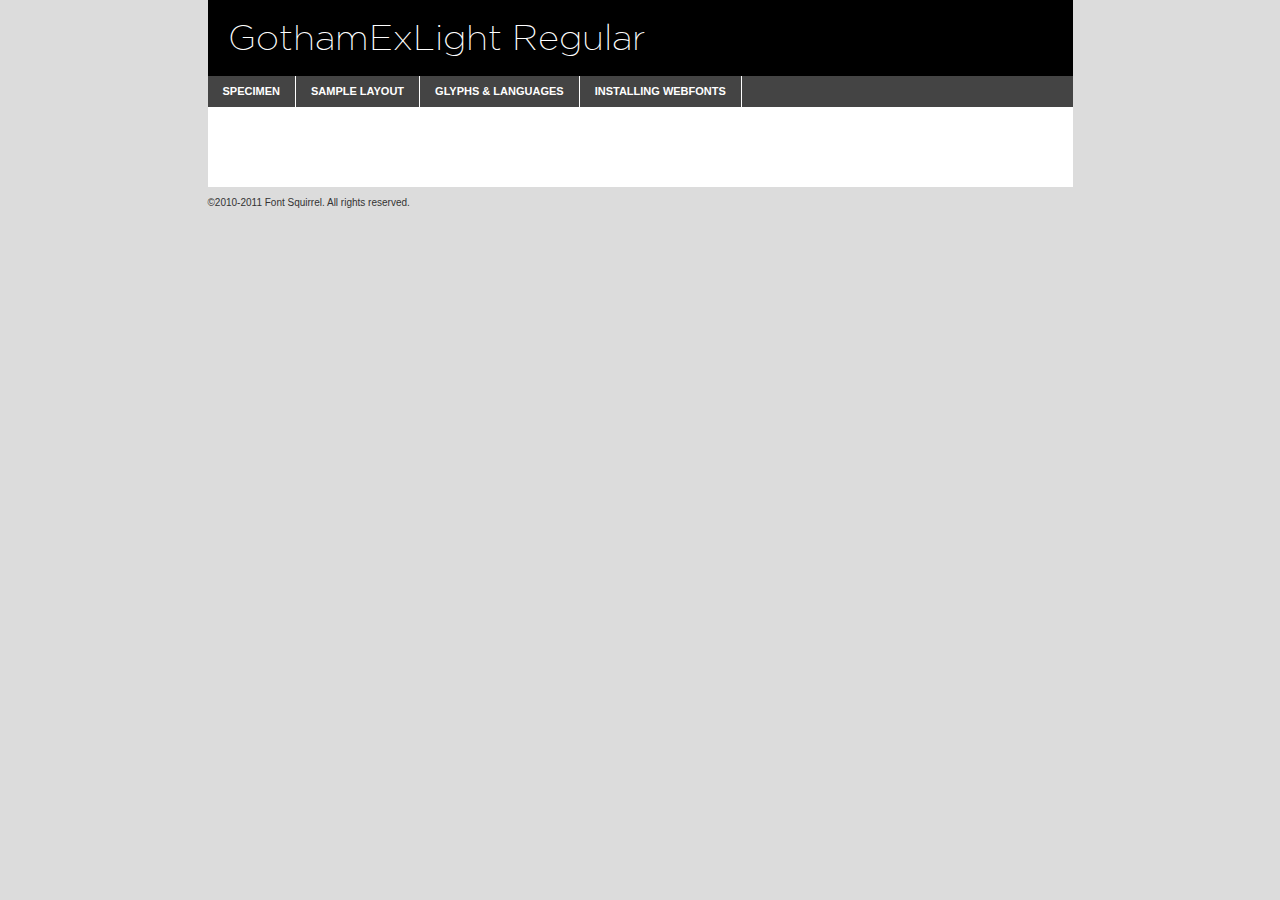
<file: font/gothamexlight-demo.html>
<!DOCTYPE html PUBLIC "-//W3C//DTD XHTML 1.0 Transitional//EN"
	"http://www.w3.org/TR/xhtml1/DTD/xhtml1-transitional.dtd">

<html xmlns="http://www.w3.org/1999/xhtml" xml:lang="en" lang="en">
<head>
	<meta http-equiv="Content-Type" content="text/html; charset=utf-8" />
	<script src="http://ajax.googleapis.com/ajax/libs/jquery/1.7.2/jquery.min.js" type="text/javascript" charset="utf-8"></script>
	<script src="specimen_files/easytabs.js" type="text/javascript" charset="utf-8"></script>
	<link rel="stylesheet" href="specimen_files/specimen_stylesheet.css" type="text/css" charset="utf-8" />
	<link rel="stylesheet" href="stylesheet.css" type="text/css" charset="utf-8" />

	<style type="text/css">
					body{
				font-family: 'gothamexlightregular';
							}
		</style>

	<title>GothamExLight Regular Specimen</title>
	
	
	<script type="text/javascript" charset="utf-8">
		$(document).ready(function() {
			$('#container').easyTabs({defaultContent:1});
		});
	</script>
</head>

<body>
<div id="container">
	<div id="header">
		GothamExLight Regular	</div>
	<ul class="tabs">
		<li><a href="#specimen">Specimen</a></li>
		<li><a href="#layout">Sample Layout</a></li>
				<li><a href="#glyphs">Glyphs &amp; Languages</a></li>
		<li><a href="#installing">Installing Webfonts</a></li>
		
	</ul>
	
	<div id="main_content">

		
			<div id="specimen">
		
				<div class="section">
					<div class="grid12 firstcol">
						<div class="huge">AaBb</div>
					</div>
				</div>
		
				<div class="section">
					<div class="glyph_range">A&#x200B;B&#x200b;C&#x200b;D&#x200b;E&#x200b;F&#x200b;G&#x200b;H&#x200b;I&#x200b;J&#x200b;K&#x200b;L&#x200b;M&#x200b;N&#x200b;O&#x200b;P&#x200b;Q&#x200b;R&#x200b;S&#x200b;T&#x200b;U&#x200b;V&#x200b;W&#x200b;X&#x200b;Y&#x200b;Z&#x200b;a&#x200b;b&#x200b;c&#x200b;d&#x200b;e&#x200b;f&#x200b;g&#x200b;h&#x200b;i&#x200b;j&#x200b;k&#x200b;l&#x200b;m&#x200b;n&#x200b;o&#x200b;p&#x200b;q&#x200b;r&#x200b;s&#x200b;t&#x200b;u&#x200b;v&#x200b;w&#x200b;x&#x200b;y&#x200b;z&#x200b;1&#x200b;2&#x200b;3&#x200b;4&#x200b;5&#x200b;6&#x200b;7&#x200b;8&#x200b;9&#x200b;0&#x200b;&amp;&#x200b;.&#x200b;,&#x200b;?&#x200b;!&#x200b;&#64;&#x200b;(&#x200b;)&#x200b;#&#x200b;$&#x200b;%&#x200b;*&#x200b;+&#x200b;-&#x200b;=&#x200b;:&#x200b;;</div>
				</div>
				<div class="section">
					<div class="grid12 firstcol">
						<table class="sample_table">
							<tr><td>10</td><td class="size10">abcdefghijklmnopqrstuvwxyzABCDEFGHIJKLMNOPQRSTUVWXYZ0123456789abcdefghijklmnopqrstuvwxyzABCDEFGHIJKLMNOPQRSTUVWXYZ0123456789abcdefghijklmnopqrstuvwxyzABCDEFGHIJKLMNOPQRSTUVWXYZ</td></tr>
							<tr><td>11</td><td class="size11">abcdefghijklmnopqrstuvwxyzABCDEFGHIJKLMNOPQRSTUVWXYZ0123456789abcdefghijklmnopqrstuvwxyzABCDEFGHIJKLMNOPQRSTUVWXYZ0123456789abcdefghijklmnopqrstuvwxyzABCDEFGHIJKLMNOPQRSTUVWXYZ</td></tr>
							<tr><td>12</td><td class="size12">abcdefghijklmnopqrstuvwxyzABCDEFGHIJKLMNOPQRSTUVWXYZ0123456789abcdefghijklmnopqrstuvwxyzABCDEFGHIJKLMNOPQRSTUVWXYZ0123456789abcdefghijklmnopqrstuvwxyzABCDEFGHIJKLMNOPQRSTUVWXYZ</td></tr>
							<tr><td>13</td><td class="size13">abcdefghijklmnopqrstuvwxyzABCDEFGHIJKLMNOPQRSTUVWXYZ0123456789abcdefghijklmnopqrstuvwxyzABCDEFGHIJKLMNOPQRSTUVWXYZ0123456789abcdefghijklmnopqrstuvwxyzABCDEFGHIJKLMNOPQRSTUVWXYZ</td></tr>
							<tr><td>14</td><td class="size14">abcdefghijklmnopqrstuvwxyzABCDEFGHIJKLMNOPQRSTUVWXYZ0123456789abcdefghijklmnopqrstuvwxyzABCDEFGHIJKLMNOPQRSTUVWXYZ0123456789abcdefghijklmnopqrstuvwxyzABCDEFGHIJKLMNOPQRSTUVWXYZ</td></tr>
							<tr><td>16</td><td class="size16">abcdefghijklmnopqrstuvwxyzABCDEFGHIJKLMNOPQRSTUVWXYZ0123456789abcdefghijklmnopqrstuvwxyzABCDEFGHIJKLMNOPQRSTUVWXYZ</td></tr>
							<tr><td>18</td><td class="size18">abcdefghijklmnopqrstuvwxyzABCDEFGHIJKLMNOPQRSTUVWXYZ0123456789abcdefghijklmnopqrstuvwxyzABCDEFGHIJKLMNOPQRSTUVWXYZ</td></tr>
							<tr><td>20</td><td class="size20">abcdefghijklmnopqrstuvwxyzABCDEFGHIJKLMNOPQRSTUVWXYZ0123456789abcdefghijklmnopqrstuvwxyzABCDEFGHIJKLMNOPQRSTUVWXYZ</td></tr>
							<tr><td>24</td><td class="size24">abcdefghijklmnopqrstuvwxyzABCDEFGHIJKLMNOPQRSTUVWXYZ0123456789abcdefghijklmnopqrstuvwxyzABCDEFGHIJKLMNOPQRSTUVWXYZ</td></tr>
							<tr><td>30</td><td class="size30">abcdefghijklmnopqrstuvwxyzABCDEFGHIJKLMNOPQRSTUVWXYZ0123456789abcdefghijklmnopqrstuvwxyzABCDEFGHIJKLMNOPQRSTUVWXYZ</td></tr>
							<tr><td>36</td><td class="size36">abcdefghijklmnopqrstuvwxyzABCDEFGHIJKLMNOPQRSTUVWXYZ0123456789abcdefghijklmnopqrstuvwxyzABCDEFGHIJKLMNOPQRSTUVWXYZ</td></tr>
							<tr><td>48</td><td class="size48">abcdefghijklmnopqrstuvwxyzABCDEFGHIJKLMNOPQRSTUVWXYZ0123456789abcdefghijklmnopqrstuvwxyzABCDEFGHIJKLMNOPQRSTUVWXYZ</td></tr>
							<tr><td>60</td><td class="size60">abcdefghijklmnopqrstuvwxyzABCDEFGHIJKLMNOPQRSTUVWXYZ0123456789abcdefghijklmnopqrstuvwxyzABCDEFGHIJKLMNOPQRSTUVWXYZ</td></tr>
							<tr><td>72</td><td class="size72">abcdefghijklmnopqrstuvwxyzABCDEFGHIJKLMNOPQRSTUVWXYZ0123456789abcdefghijklmnopqrstuvwxyzABCDEFGHIJKLMNOPQRSTUVWXYZ</td></tr>
							<tr><td>90</td><td class="size90">abcdefghijklmnopqrstuvwxyzABCDEFGHIJKLMNOPQRSTUVWXYZ0123456789abcdefghijklmnopqrstuvwxyzABCDEFGHIJKLMNOPQRSTUVWXYZ</td></tr>
						</table>
				
					</div>
			
				</div>
		
		
		
								<div class="section" id="bodycomparison">


										<div id="xheight">
				<div class="fontbody">&#x25FC;&#x25FC;&#x25FC;&#x25FC;&#x25FC;&#x25FC;&#x25FC;&#x25FC;&#x25FC;&#x25FC;&#x25FC;&#x25FC;&#x25FC;&#x25FC;&#x25FC;&#x25FC;&#x25FC;&#x25FC;&#x25FC;&#x25FC;&#x25FC;&#x25FC;&#x25FC;&#x25FC;&#x25FC;&#x25FC;&#x25FC;&#x25FC;&#x25FC;&#x25FC;&#x25FC;&#x25FC;&#x25FC;&#x25FC;&#x25FC;&#x25FC;&#x25FC;&#x25FC;&#x25FC;&#x25FC;&#x25FC;&#x25FC;&#x25FC;&#x25FC;&#x25FC;&#x25FC;&#x25FC;&#x25FC;&#x25FC;&#x25FC;&#x25FC;&#x25FC;&#x25FC;&#x25FC;&#x25FC;&#x25FC;&#x25FC;&#x25FC;&#x25FC;&#x25FC;&#x25FC;&#x25FC;&#x25FC;&#x25FC;&#x25FC;&#x25FC;&#x25FC;&#x25FC;&#x25FC;&#x25FC;&#x25FC;&#x25FC;&#x25FC;&#x25FC;&#x25FC;&#x25FC;&#x25FC;&#x25FC;&#x25FC;&#x25FC;&#x25FC;&#x25FC;&#x25FC;&#x25FC;&#x25FC;&#x25FC;&#x25FC;&#x25FC;&#x25FC;&#x25FC;&#x25FC;&#x25FC;&#x25FC;&#x25FC;&#x25FC;&#x25FC;&#x25FC;&#x25FC;&#x25FC;body</div><div class="arialbody">body</div><div class="verdanabody">body</div><div class="georgiabody">body</div></div>
										<div class="fontbody" style="z-index:1">
											body<span>GothamExLight Regular</span>
										</div>
										<div class="arialbody" style="z-index:1">
											body<span>Arial</span>
										</div>
										<div class="verdanabody" style="z-index:1">
											body<span>Verdana</span>
										</div>
										<div class="georgiabody" style="z-index:1">
											body<span>Georgia</span>
										</div>



								</div>
		
		
				<div class="section psample psample_row1" id="">
					
					<div class="grid2 firstcol">
						<p class="size10"><span>10.</span>Aenean lacinia bibendum nulla sed consectetur. Fusce dapibus, tellus ac cursus commodo, tortor mauris condimentum nibh, ut fermentum massa justo sit amet risus. Nullam id dolor id nibh ultricies vehicula ut id elit. Cum sociis natoque penatibus et magnis dis parturient montes, nascetur ridiculus mus. Nulla vitae elit libero, a pharetra augue.</p>
			
					</div>
					<div class="grid3">
						<p class="size11"><span>11.</span>Aenean lacinia bibendum nulla sed consectetur. Fusce dapibus, tellus ac cursus commodo, tortor mauris condimentum nibh, ut fermentum massa justo sit amet risus. Nullam id dolor id nibh ultricies vehicula ut id elit. Cum sociis natoque penatibus et magnis dis parturient montes, nascetur ridiculus mus. Nulla vitae elit libero, a pharetra augue.</p>
			
					</div>
					<div class="grid3">
						<p class="size12"><span>12.</span>Aenean lacinia bibendum nulla sed consectetur. Fusce dapibus, tellus ac cursus commodo, tortor mauris condimentum nibh, ut fermentum massa justo sit amet risus. Nullam id dolor id nibh ultricies vehicula ut id elit. Cum sociis natoque penatibus et magnis dis parturient montes, nascetur ridiculus mus. Nulla vitae elit libero, a pharetra augue.</p>
			
					</div>
					<div class="grid4">
						<p class="size13"><span>13.</span>Aenean lacinia bibendum nulla sed consectetur. Fusce dapibus, tellus ac cursus commodo, tortor mauris condimentum nibh, ut fermentum massa justo sit amet risus. Nullam id dolor id nibh ultricies vehicula ut id elit. Cum sociis natoque penatibus et magnis dis parturient montes, nascetur ridiculus mus. Nulla vitae elit libero, a pharetra augue.</p>
			
					</div>
					<div class="white_blend"></div>
					
				</div>
				<div class="section psample psample_row2" id="">
					<div class="grid3 firstcol">
						<p class="size14"><span>14.</span>Aenean lacinia bibendum nulla sed consectetur. Fusce dapibus, tellus ac cursus commodo, tortor mauris condimentum nibh, ut fermentum massa justo sit amet risus. Nullam id dolor id nibh ultricies vehicula ut id elit. Cum sociis natoque penatibus et magnis dis parturient montes, nascetur ridiculus mus. Nulla vitae elit libero, a pharetra augue.</p>
			
					</div>
					<div class="grid4">
						<p class="size16"><span>16.</span>Aenean lacinia bibendum nulla sed consectetur. Fusce dapibus, tellus ac cursus commodo, tortor mauris condimentum nibh, ut fermentum massa justo sit amet risus. Nullam id dolor id nibh ultricies vehicula ut id elit. Cum sociis natoque penatibus et magnis dis parturient montes, nascetur ridiculus mus. Nulla vitae elit libero, a pharetra augue.</p>
			
					</div>
					<div class="grid5">
						<p class="size18"><span>18.</span>Aenean lacinia bibendum nulla sed consectetur. Fusce dapibus, tellus ac cursus commodo, tortor mauris condimentum nibh, ut fermentum massa justo sit amet risus. Nullam id dolor id nibh ultricies vehicula ut id elit. Cum sociis natoque penatibus et magnis dis parturient montes, nascetur ridiculus mus. Nulla vitae elit libero, a pharetra augue.</p>
			
					</div>

					<div class="white_blend"></div>

				</div>
				
				<div class="section psample psample_row3" id="">
					<div class="grid5 firstcol">
						<p class="size20"><span>20.</span>Aenean lacinia bibendum nulla sed consectetur. Fusce dapibus, tellus ac cursus commodo, tortor mauris condimentum nibh, ut fermentum massa justo sit amet risus. Nullam id dolor id nibh ultricies vehicula ut id elit. Cum sociis natoque penatibus et magnis dis parturient montes, nascetur ridiculus mus. Nulla vitae elit libero, a pharetra augue.</p>
					</div>
					<div class="grid7">
						<p class="size24"><span>24.</span>Aenean lacinia bibendum nulla sed consectetur. Fusce dapibus, tellus ac cursus commodo, tortor mauris condimentum nibh, ut fermentum massa justo sit amet risus. Nullam id dolor id nibh ultricies vehicula ut id elit. Cum sociis natoque penatibus et magnis dis parturient montes, nascetur ridiculus mus. Nulla vitae elit libero, a pharetra augue.</p>
					</div>
					
					<div class="white_blend"></div>
					
				</div>
				
				<div class="section psample psample_row4" id="">
					<div class="grid12 firstcol">
						<p class="size30"><span>30.</span>Aenean lacinia bibendum nulla sed consectetur. Fusce dapibus, tellus ac cursus commodo, tortor mauris condimentum nibh, ut fermentum massa justo sit amet risus. Nullam id dolor id nibh ultricies vehicula ut id elit. Cum sociis natoque penatibus et magnis dis parturient montes, nascetur ridiculus mus. Nulla vitae elit libero, a pharetra augue.</p>
					</div>
					<div class="white_blend"></div>
					
				</div>
				
				
				
				<div class="section psample psample_row1 fullreverse">
					<div class="grid2 firstcol">
						<p class="size10"><span>10.</span>Aenean lacinia bibendum nulla sed consectetur. Fusce dapibus, tellus ac cursus commodo, tortor mauris condimentum nibh, ut fermentum massa justo sit amet risus. Nullam id dolor id nibh ultricies vehicula ut id elit. Cum sociis natoque penatibus et magnis dis parturient montes, nascetur ridiculus mus. Nulla vitae elit libero, a pharetra augue.</p>
			
					</div>
					<div class="grid3">
						<p class="size11"><span>11.</span>Aenean lacinia bibendum nulla sed consectetur. Fusce dapibus, tellus ac cursus commodo, tortor mauris condimentum nibh, ut fermentum massa justo sit amet risus. Nullam id dolor id nibh ultricies vehicula ut id elit. Cum sociis natoque penatibus et magnis dis parturient montes, nascetur ridiculus mus. Nulla vitae elit libero, a pharetra augue.</p>
			
					</div>
					<div class="grid3">
						<p class="size12"><span>12.</span>Aenean lacinia bibendum nulla sed consectetur. Fusce dapibus, tellus ac cursus commodo, tortor mauris condimentum nibh, ut fermentum massa justo sit amet risus. Nullam id dolor id nibh ultricies vehicula ut id elit. Cum sociis natoque penatibus et magnis dis parturient montes, nascetur ridiculus mus. Nulla vitae elit libero, a pharetra augue.</p>
			
					</div>
					<div class="grid4">
						<p class="size13"><span>13.</span>Aenean lacinia bibendum nulla sed consectetur. Fusce dapibus, tellus ac cursus commodo, tortor mauris condimentum nibh, ut fermentum massa justo sit amet risus. Nullam id dolor id nibh ultricies vehicula ut id elit. Cum sociis natoque penatibus et magnis dis parturient montes, nascetur ridiculus mus. Nulla vitae elit libero, a pharetra augue.</p>
			
					</div>
					<div class="black_blend"></div>
					
				</div>
				
				<div class="section psample psample_row2 fullreverse">
					<div class="grid3 firstcol">
						<p class="size14"><span>14.</span>Aenean lacinia bibendum nulla sed consectetur. Fusce dapibus, tellus ac cursus commodo, tortor mauris condimentum nibh, ut fermentum massa justo sit amet risus. Nullam id dolor id nibh ultricies vehicula ut id elit. Cum sociis natoque penatibus et magnis dis parturient montes, nascetur ridiculus mus. Nulla vitae elit libero, a pharetra augue.</p>
			
					</div>
					<div class="grid4">
						<p class="size16"><span>16.</span>Aenean lacinia bibendum nulla sed consectetur. Fusce dapibus, tellus ac cursus commodo, tortor mauris condimentum nibh, ut fermentum massa justo sit amet risus. Nullam id dolor id nibh ultricies vehicula ut id elit. Cum sociis natoque penatibus et magnis dis parturient montes, nascetur ridiculus mus. Nulla vitae elit libero, a pharetra augue.</p>
			
					</div>
					<div class="grid5">
						<p class="size18"><span>18.</span>Aenean lacinia bibendum nulla sed consectetur. Fusce dapibus, tellus ac cursus commodo, tortor mauris condimentum nibh, ut fermentum massa justo sit amet risus. Nullam id dolor id nibh ultricies vehicula ut id elit. Cum sociis natoque penatibus et magnis dis parturient montes, nascetur ridiculus mus. Nulla vitae elit libero, a pharetra augue.</p>
			
					</div>
					<div class="black_blend"></div>

				</div>
				
				<div class="section psample fullreverse psample_row3" id="">
					<div class="grid5 firstcol">
						<p class="size20"><span>20.</span>Aenean lacinia bibendum nulla sed consectetur. Fusce dapibus, tellus ac cursus commodo, tortor mauris condimentum nibh, ut fermentum massa justo sit amet risus. Nullam id dolor id nibh ultricies vehicula ut id elit. Cum sociis natoque penatibus et magnis dis parturient montes, nascetur ridiculus mus. Nulla vitae elit libero, a pharetra augue.</p>
					</div>
					<div class="grid7">
						<p class="size24"><span>24.</span>Aenean lacinia bibendum nulla sed consectetur. Fusce dapibus, tellus ac cursus commodo, tortor mauris condimentum nibh, ut fermentum massa justo sit amet risus. Nullam id dolor id nibh ultricies vehicula ut id elit. Cum sociis natoque penatibus et magnis dis parturient montes, nascetur ridiculus mus. Nulla vitae elit libero, a pharetra augue.</p>
					</div>
					
					<div class="black_blend"></div>
					
				</div>
				
				<div class="section psample fullreverse psample_row4" id="" style="border-bottom: 20px #000 solid;">
					<div class="grid12 firstcol">
						<p class="size30"><span>30.</span>Aenean lacinia bibendum nulla sed consectetur. Fusce dapibus, tellus ac cursus commodo, tortor mauris condimentum nibh, ut fermentum massa justo sit amet risus. Nullam id dolor id nibh ultricies vehicula ut id elit. Cum sociis natoque penatibus et magnis dis parturient montes, nascetur ridiculus mus. Nulla vitae elit libero, a pharetra augue.</p>
					</div>
					<div class="black_blend"></div>
					
				</div>
				
				
				
				
			</div>
			
			<div id="layout">
				
				<div class="section">
					
					<div class="grid12 firstcol">
						<h1>Lorem Ipsum Dolor</h1>
						<h2>Etiam porta sem malesuada magna mollis euismod</h2>
						
						<p class="byline">By <a href="#link">Aenean Lacinia</a></p>
					</div>
				</div>
				<div class="section">
					<div class="grid8 firstcol">
						<p class="large">Donec sed odio dui. Morbi leo risus, porta ac consectetur ac, vestibulum at eros. Fusce dapibus, tellus ac cursus commodo, tortor mauris condimentum nibh, ut fermentum massa justo sit amet risus. </p>

						
						<h3>Pellentesque ornare sem</h3>

						<p>Maecenas sed diam eget risus varius blandit sit amet non magna. Maecenas faucibus mollis interdum. Donec ullamcorper nulla non metus auctor fringilla. Nullam id dolor id nibh ultricies vehicula ut id elit. Nullam id dolor id nibh ultricies vehicula ut id elit. </p>

						<p>Aenean eu leo quam. Pellentesque ornare sem lacinia quam venenatis vestibulum. Lorem ipsum dolor sit amet, consectetur adipiscing elit. Cum sociis natoque penatibus et magnis dis parturient montes, nascetur ridiculus mus. </p>

						<p>Nulla vitae elit libero, a pharetra augue. Praesent commodo cursus magna, vel scelerisque nisl consectetur et. Aenean lacinia bibendum nulla sed consectetur. </p>

						<p>Nullam quis risus eget urna mollis ornare vel eu leo. Nullam quis risus eget urna mollis ornare vel eu leo. Maecenas sed diam eget risus varius blandit sit amet non magna. Donec ullamcorper nulla non metus auctor fringilla. </p>

						<h3>Cras mattis consectetur</h3>

						<p>Aenean eu leo quam. Pellentesque ornare sem lacinia quam venenatis vestibulum. Aenean lacinia bibendum nulla sed consectetur. Integer posuere erat a ante venenatis dapibus posuere velit aliquet. Cras mattis consectetur purus sit amet fermentum. </p>

						<p>Nullam id dolor id nibh ultricies vehicula ut id elit. Nullam quis risus eget urna mollis ornare vel eu leo. Cras mattis consectetur purus sit amet fermentum.</p>
					</div>
					
					<div class="grid4 sidebar">
						
						<div class="box reverse">
							<p class="last">Nullam quis risus eget urna mollis ornare vel eu leo. Donec ullamcorper nulla non metus auctor fringilla. Cras mattis consectetur purus sit amet fermentum. Sed posuere consectetur est at lobortis. Lorem ipsum dolor sit amet, consectetur adipiscing elit. </p>
						</div>
						
						<p class="caption">Maecenas sed diam eget risus varius.</p>

						<p>Vestibulum id ligula porta felis euismod semper. Integer posuere erat a ante venenatis dapibus posuere velit aliquet. Vestibulum id ligula porta felis euismod semper. Sed posuere consectetur est at lobortis. Maecenas sed diam eget risus varius blandit sit amet non magna. Fusce dapibus, tellus ac cursus commodo, tortor mauris condimentum nibh, ut fermentum massa justo sit amet risus. </p>

					

						<p>Duis mollis, est non commodo luctus, nisi erat porttitor ligula, eget lacinia odio sem nec elit. Aenean lacinia bibendum nulla sed consectetur. Vivamus sagittis lacus vel augue laoreet rutrum faucibus dolor auctor. Aenean lacinia bibendum nulla sed consectetur. Nullam quis risus eget urna mollis ornare vel eu leo. </p>

						<p>Praesent commodo cursus magna, vel scelerisque nisl consectetur et. Donec ullamcorper nulla non metus auctor fringilla. Maecenas faucibus mollis interdum. Fusce dapibus, tellus ac cursus commodo, tortor mauris condimentum nibh, ut fermentum massa justo sit amet risus. </p>

					</div>
				</div>
				
			</div>


			



		<div id="glyphs">
			<div class="section">
				<div class="grid12 firstcol">
			
				<h1>Language Support</h1>
				<p>The subset of GothamExLight Regular in this kit supports the following languages:<br />
			
					Albanian, Basque, Breton, Chamorro, Danish, Dutch, English, Faroese, Finnish, French, Frisian, Galician, German, Icelandic, Italian, Malagasy, Norwegian, Portuguese, Spanish, Swedish				</p>
				<h1>Glyph Chart</h1>
				<p>The subset of GothamExLight Regular in this kit includes all the glyphs listed below. Unicode entities are included above each glyph to help you insert individual characters into your layout.</p>
				<div id="glyph_chart">
			
																														 <div><p>&amp;#13;</p>&#13;</div>
																				 <div><p>&amp;#32;</p>&#32;</div>
																				 <div><p>&amp;#33;</p>&#33;</div>
																				 <div><p>&amp;#34;</p>&#34;</div>
																				 <div><p>&amp;#35;</p>&#35;</div>
																				 <div><p>&amp;#36;</p>&#36;</div>
																				 <div><p>&amp;#37;</p>&#37;</div>
																				 <div><p>&amp;#38;</p>&#38;</div>
																				 <div><p>&amp;#39;</p>&#39;</div>
																				 <div><p>&amp;#40;</p>&#40;</div>
																				 <div><p>&amp;#41;</p>&#41;</div>
																				 <div><p>&amp;#42;</p>&#42;</div>
																				 <div><p>&amp;#43;</p>&#43;</div>
																				 <div><p>&amp;#44;</p>&#44;</div>
																				 <div><p>&amp;#45;</p>&#45;</div>
																				 <div><p>&amp;#46;</p>&#46;</div>
																				 <div><p>&amp;#47;</p>&#47;</div>
																				 <div><p>&amp;#48;</p>&#48;</div>
																				 <div><p>&amp;#49;</p>&#49;</div>
																				 <div><p>&amp;#50;</p>&#50;</div>
																				 <div><p>&amp;#51;</p>&#51;</div>
																				 <div><p>&amp;#52;</p>&#52;</div>
																				 <div><p>&amp;#53;</p>&#53;</div>
																				 <div><p>&amp;#54;</p>&#54;</div>
																				 <div><p>&amp;#55;</p>&#55;</div>
																				 <div><p>&amp;#56;</p>&#56;</div>
																				 <div><p>&amp;#57;</p>&#57;</div>
																				 <div><p>&amp;#58;</p>&#58;</div>
																				 <div><p>&amp;#59;</p>&#59;</div>
																				 <div><p>&amp;#60;</p>&#60;</div>
																				 <div><p>&amp;#61;</p>&#61;</div>
																				 <div><p>&amp;#62;</p>&#62;</div>
																				 <div><p>&amp;#63;</p>&#63;</div>
																				 <div><p>&amp;#64;</p>&#64;</div>
																				 <div><p>&amp;#65;</p>&#65;</div>
																				 <div><p>&amp;#66;</p>&#66;</div>
																				 <div><p>&amp;#67;</p>&#67;</div>
																				 <div><p>&amp;#68;</p>&#68;</div>
																				 <div><p>&amp;#69;</p>&#69;</div>
																				 <div><p>&amp;#70;</p>&#70;</div>
																				 <div><p>&amp;#71;</p>&#71;</div>
																				 <div><p>&amp;#72;</p>&#72;</div>
																				 <div><p>&amp;#73;</p>&#73;</div>
																				 <div><p>&amp;#74;</p>&#74;</div>
																				 <div><p>&amp;#75;</p>&#75;</div>
																				 <div><p>&amp;#76;</p>&#76;</div>
																				 <div><p>&amp;#77;</p>&#77;</div>
																				 <div><p>&amp;#78;</p>&#78;</div>
																				 <div><p>&amp;#79;</p>&#79;</div>
																				 <div><p>&amp;#80;</p>&#80;</div>
																				 <div><p>&amp;#81;</p>&#81;</div>
																				 <div><p>&amp;#82;</p>&#82;</div>
																				 <div><p>&amp;#83;</p>&#83;</div>
																				 <div><p>&amp;#84;</p>&#84;</div>
																				 <div><p>&amp;#85;</p>&#85;</div>
																				 <div><p>&amp;#86;</p>&#86;</div>
																				 <div><p>&amp;#87;</p>&#87;</div>
																				 <div><p>&amp;#88;</p>&#88;</div>
																				 <div><p>&amp;#89;</p>&#89;</div>
																				 <div><p>&amp;#90;</p>&#90;</div>
																				 <div><p>&amp;#91;</p>&#91;</div>
																				 <div><p>&amp;#92;</p>&#92;</div>
																				 <div><p>&amp;#93;</p>&#93;</div>
																				 <div><p>&amp;#94;</p>&#94;</div>
																				 <div><p>&amp;#95;</p>&#95;</div>
																				 <div><p>&amp;#96;</p>&#96;</div>
																				 <div><p>&amp;#97;</p>&#97;</div>
																				 <div><p>&amp;#98;</p>&#98;</div>
																				 <div><p>&amp;#99;</p>&#99;</div>
																				 <div><p>&amp;#100;</p>&#100;</div>
																				 <div><p>&amp;#101;</p>&#101;</div>
																				 <div><p>&amp;#102;</p>&#102;</div>
																				 <div><p>&amp;#103;</p>&#103;</div>
																				 <div><p>&amp;#104;</p>&#104;</div>
																				 <div><p>&amp;#105;</p>&#105;</div>
																				 <div><p>&amp;#106;</p>&#106;</div>
																				 <div><p>&amp;#107;</p>&#107;</div>
																				 <div><p>&amp;#108;</p>&#108;</div>
																				 <div><p>&amp;#109;</p>&#109;</div>
																				 <div><p>&amp;#110;</p>&#110;</div>
																				 <div><p>&amp;#111;</p>&#111;</div>
																				 <div><p>&amp;#112;</p>&#112;</div>
																				 <div><p>&amp;#113;</p>&#113;</div>
																				 <div><p>&amp;#114;</p>&#114;</div>
																				 <div><p>&amp;#115;</p>&#115;</div>
																				 <div><p>&amp;#116;</p>&#116;</div>
																				 <div><p>&amp;#117;</p>&#117;</div>
																				 <div><p>&amp;#118;</p>&#118;</div>
																				 <div><p>&amp;#119;</p>&#119;</div>
																				 <div><p>&amp;#120;</p>&#120;</div>
																				 <div><p>&amp;#121;</p>&#121;</div>
																				 <div><p>&amp;#122;</p>&#122;</div>
																				 <div><p>&amp;#123;</p>&#123;</div>
																				 <div><p>&amp;#124;</p>&#124;</div>
																				 <div><p>&amp;#125;</p>&#125;</div>
																				 <div><p>&amp;#126;</p>&#126;</div>
																				 <div><p>&amp;#160;</p>&#160;</div>
																				 <div><p>&amp;#161;</p>&#161;</div>
																				 <div><p>&amp;#162;</p>&#162;</div>
																				 <div><p>&amp;#163;</p>&#163;</div>
																				 <div><p>&amp;#164;</p>&#164;</div>
																				 <div><p>&amp;#165;</p>&#165;</div>
																				 <div><p>&amp;#167;</p>&#167;</div>
																				 <div><p>&amp;#168;</p>&#168;</div>
																				 <div><p>&amp;#169;</p>&#169;</div>
																				 <div><p>&amp;#170;</p>&#170;</div>
																				 <div><p>&amp;#171;</p>&#171;</div>
																				 <div><p>&amp;#173;</p>&#173;</div>
																				 <div><p>&amp;#174;</p>&#174;</div>
																				 <div><p>&amp;#175;</p>&#175;</div>
																				 <div><p>&amp;#176;</p>&#176;</div>
																				 <div><p>&amp;#177;</p>&#177;</div>
																				 <div><p>&amp;#180;</p>&#180;</div>
																				 <div><p>&amp;#181;</p>&#181;</div>
																				 <div><p>&amp;#182;</p>&#182;</div>
																				 <div><p>&amp;#183;</p>&#183;</div>
																				 <div><p>&amp;#184;</p>&#184;</div>
																				 <div><p>&amp;#186;</p>&#186;</div>
																				 <div><p>&amp;#187;</p>&#187;</div>
																				 <div><p>&amp;#191;</p>&#191;</div>
																				 <div><p>&amp;#192;</p>&#192;</div>
																				 <div><p>&amp;#193;</p>&#193;</div>
																				 <div><p>&amp;#194;</p>&#194;</div>
																				 <div><p>&amp;#195;</p>&#195;</div>
																				 <div><p>&amp;#196;</p>&#196;</div>
																				 <div><p>&amp;#197;</p>&#197;</div>
																				 <div><p>&amp;#198;</p>&#198;</div>
																				 <div><p>&amp;#199;</p>&#199;</div>
																				 <div><p>&amp;#200;</p>&#200;</div>
																				 <div><p>&amp;#201;</p>&#201;</div>
																				 <div><p>&amp;#202;</p>&#202;</div>
																				 <div><p>&amp;#203;</p>&#203;</div>
																				 <div><p>&amp;#204;</p>&#204;</div>
																				 <div><p>&amp;#205;</p>&#205;</div>
																				 <div><p>&amp;#206;</p>&#206;</div>
																				 <div><p>&amp;#207;</p>&#207;</div>
																				 <div><p>&amp;#208;</p>&#208;</div>
																				 <div><p>&amp;#209;</p>&#209;</div>
																				 <div><p>&amp;#210;</p>&#210;</div>
																				 <div><p>&amp;#211;</p>&#211;</div>
																				 <div><p>&amp;#212;</p>&#212;</div>
																				 <div><p>&amp;#213;</p>&#213;</div>
																				 <div><p>&amp;#214;</p>&#214;</div>
																				 <div><p>&amp;#216;</p>&#216;</div>
																				 <div><p>&amp;#217;</p>&#217;</div>
																				 <div><p>&amp;#218;</p>&#218;</div>
																				 <div><p>&amp;#219;</p>&#219;</div>
																				 <div><p>&amp;#220;</p>&#220;</div>
																				 <div><p>&amp;#221;</p>&#221;</div>
																				 <div><p>&amp;#222;</p>&#222;</div>
																				 <div><p>&amp;#223;</p>&#223;</div>
																				 <div><p>&amp;#224;</p>&#224;</div>
																				 <div><p>&amp;#225;</p>&#225;</div>
																				 <div><p>&amp;#226;</p>&#226;</div>
																				 <div><p>&amp;#227;</p>&#227;</div>
																				 <div><p>&amp;#228;</p>&#228;</div>
																				 <div><p>&amp;#229;</p>&#229;</div>
																				 <div><p>&amp;#230;</p>&#230;</div>
																				 <div><p>&amp;#231;</p>&#231;</div>
																				 <div><p>&amp;#232;</p>&#232;</div>
																				 <div><p>&amp;#233;</p>&#233;</div>
																				 <div><p>&amp;#234;</p>&#234;</div>
																				 <div><p>&amp;#235;</p>&#235;</div>
																				 <div><p>&amp;#236;</p>&#236;</div>
																				 <div><p>&amp;#237;</p>&#237;</div>
																				 <div><p>&amp;#238;</p>&#238;</div>
																				 <div><p>&amp;#239;</p>&#239;</div>
																				 <div><p>&amp;#240;</p>&#240;</div>
																				 <div><p>&amp;#241;</p>&#241;</div>
																				 <div><p>&amp;#242;</p>&#242;</div>
																				 <div><p>&amp;#243;</p>&#243;</div>
																				 <div><p>&amp;#244;</p>&#244;</div>
																				 <div><p>&amp;#245;</p>&#245;</div>
																				 <div><p>&amp;#246;</p>&#246;</div>
																				 <div><p>&amp;#248;</p>&#248;</div>
																				 <div><p>&amp;#249;</p>&#249;</div>
																				 <div><p>&amp;#250;</p>&#250;</div>
																				 <div><p>&amp;#251;</p>&#251;</div>
																				 <div><p>&amp;#252;</p>&#252;</div>
																				 <div><p>&amp;#253;</p>&#253;</div>
																				 <div><p>&amp;#254;</p>&#254;</div>
																				 <div><p>&amp;#255;</p>&#255;</div>
																				 <div><p>&amp;#338;</p>&#338;</div>
																				 <div><p>&amp;#339;</p>&#339;</div>
																				 <div><p>&amp;#376;</p>&#376;</div>
																				 <div><p>&amp;#710;</p>&#710;</div>
																				 <div><p>&amp;#732;</p>&#732;</div>
																				 <div><p>&amp;#8192;</p>&#8192;</div>
																				 <div><p>&amp;#8193;</p>&#8193;</div>
																				 <div><p>&amp;#8194;</p>&#8194;</div>
																				 <div><p>&amp;#8195;</p>&#8195;</div>
																				 <div><p>&amp;#8196;</p>&#8196;</div>
																				 <div><p>&amp;#8197;</p>&#8197;</div>
																				 <div><p>&amp;#8198;</p>&#8198;</div>
																				 <div><p>&amp;#8199;</p>&#8199;</div>
																				 <div><p>&amp;#8200;</p>&#8200;</div>
																				 <div><p>&amp;#8201;</p>&#8201;</div>
																				 <div><p>&amp;#8202;</p>&#8202;</div>
																				 <div><p>&amp;#8208;</p>&#8208;</div>
																				 <div><p>&amp;#8209;</p>&#8209;</div>
																				 <div><p>&amp;#8210;</p>&#8210;</div>
																				 <div><p>&amp;#8211;</p>&#8211;</div>
																				 <div><p>&amp;#8212;</p>&#8212;</div>
																				 <div><p>&amp;#8216;</p>&#8216;</div>
																				 <div><p>&amp;#8217;</p>&#8217;</div>
																				 <div><p>&amp;#8218;</p>&#8218;</div>
																				 <div><p>&amp;#8220;</p>&#8220;</div>
																				 <div><p>&amp;#8221;</p>&#8221;</div>
																				 <div><p>&amp;#8222;</p>&#8222;</div>
																				 <div><p>&amp;#8226;</p>&#8226;</div>
																				 <div><p>&amp;#8230;</p>&#8230;</div>
																				 <div><p>&amp;#8239;</p>&#8239;</div>
																				 <div><p>&amp;#8249;</p>&#8249;</div>
																				 <div><p>&amp;#8250;</p>&#8250;</div>
																				 <div><p>&amp;#8287;</p>&#8287;</div>
																				 <div><p>&amp;#8482;</p>&#8482;</div>
																				 <div><p>&amp;#9724;</p>&#9724;</div>
																				 <div><p>&amp;#64257;</p>&#64257;</div>
																				 <div><p>&amp;#64258;</p>&#64258;</div>
																												</div>	
				</div>
		
		
			</div>
		</div>
		
		
		<div id="specs">
			
		</div>
	
		<div id="installing">
			<div class="section">
				<div class="grid7 firstcol">
					<h1>Installing Webfonts</h1>
					
					<p>Webfonts are supported by all major browser platforms but not all in the same way. There are currently four different font formats that must be included in order to target all browsers. This includes TTF, WOFF, EOT and SVG.</p>
					
					<h2>1. Upload your webfonts</h2>
					<p>You must upload your webfont kit to your website. They should be in or near the same directory as your CSS files.</p>
					
					<h2>2. Include the webfont stylesheet</h2>
					<p>A special CSS @font-face declaration helps the various browsers select the appropriate font it needs without causing you a bunch of headaches. Learn more about this syntax by reading the <a href="http://www.fontspring.com/blog/further-hardening-of-the-bulletproof-syntax">Fontspring blog post</a> about it. The code for it is as follows:</p>


<code>
@font-face{ 
	font-family: 'MyWebFont';
	src: url('WebFont.eot');
	src: url('WebFont.eot?#iefix') format('embedded-opentype'),
	     url('WebFont.woff') format('woff'),
	     url('WebFont.ttf') format('truetype'),
	     url('WebFont.svg#webfont') format('svg');
}
</code>

	<p>We've already gone ahead and generated the code for you. All you have to do is link to the stylesheet in your HTML, like this:</p>
	<code>&lt;link rel=&quot;stylesheet&quot; href=&quot;stylesheet.css&quot; type=&quot;text/css&quot; charset=&quot;utf-8&quot; /&gt;</code>

					<h2>3. Modify your own stylesheet</h2>
					<p>To take advantage of your new fonts, you must tell your stylesheet to use them. Look at the original @font-face declaration above and find the property called "font-family." The name linked there will be what you use to reference the font. Prepend that webfont name to the font stack in the "font-family" property, inside the selector you want to change. For example:</p>
<code>p { font-family: 'WebFont', Arial, sans-serif; }</code>

<h2>4. Test</h2>
<p>Getting webfonts to work cross-browser <em>can</em> be tricky. Use the information in the sidebar to help you if you find that fonts aren't loading in a particular browser.</p>
				</div>
				
				<div class="grid5 sidebar">
					<div class="box">
						<h2>Troubleshooting<br />Font-Face Problems</h2>
						<p>Having trouble getting your webfonts to load in your new website? Here are some tips to sort out what might be the problem.</p>

						<h3>Fonts not showing in any browser</h3>

						<p>This sounds like you need to work on the plumbing. You either did not upload the fonts to the correct directory, or you did not link the fonts properly in the CSS. If you've confirmed that all this is correct and you still have a problem, take a look at your .htaccess file and see if requests are getting intercepted.</p>

						<h3>Fonts not loading in iPhone or iPad</h3>

						<p>The most common problem here is that you are serving the fonts from an IIS server. IIS refuses to serve files that have unknown MIME types. If that is the case, you must set the MIME type for SVG to "image/svg+xml" in the server settings. Follow these instructions from Microsoft if you need help.</p>

						<h3>Fonts not loading in Firefox</h3>

						<p>The primary reason for this failure? You are still using a version Firefox older than 3.5. So upgrade already! If that isn't it, then you are very likely serving fonts from a different domain. Firefox requires that all font assets be served from the same domain. Lastly it is possible that you need to add WOFF to your list of MIME types (if you are serving via IIS.)</p>

						<h3>Fonts not loading in IE</h3>

						<p>Are you looking at Internet Explorer on an actual Windows machine or are you cheating by using a service like Adobe BrowserLab? Many of these screenshot services do not render @font-face for IE. Best to test it on a real machine.</p>

						<h3>Fonts not loading in IE9</h3>

						<p>IE9, like Firefox, requires that fonts be served from the same domain as the website. Make sure that is the case.</p>
					</div>
				</div>
			</div>
			
		</div>
	
	</div>
	<div id="footer">
		<p>&copy;2010-2011 Font Squirrel. All rights reserved.</p>
	</div>
</div>
</body>
</html>
</file>
<file: font/stylesheet.css>
/* Generated by Font Squirrel (http://www.fontsquirrel.com) on March 11, 2014 */



@font-face {
    font-family: 'gothambookregular';
    src: url('gothambook-webfont.eot');
    src: url('gothambook-webfont.eot?#iefix') format('embedded-opentype'),
         url('gothambook-webfont.woff') format('woff'),
         url('gothambook-webfont.ttf') format('truetype'),
         url('gothambook-webfont.svg#gothambookregular') format('svg');
    font-weight: normal;
    font-style: normal;

}




@font-face {
    font-family: 'gothamexlightregular';
    src: url('gothamexlight-webfont.eot');
    src: url('gothamexlight-webfont.eot?#iefix') format('embedded-opentype'),
         url('gothamexlight-webfont.woff') format('woff'),
         url('gothamexlight-webfont.ttf') format('truetype'),
         url('gothamexlight-webfont.svg#gothamexlightregular') format('svg');
    font-weight: normal;
    font-style: normal;

}
</file>
<file: font/specimen_files/specimen_stylesheet.css>
@import url('grid_12-825-55-15.css');

/*  
	CSS Reset by Eric Meyer - Released under Public Domain
    http://meyerweb.com/eric/tools/css/reset/
*/
html, body, div, span, applet, object, iframe,
h1, h2, h3, h4, h5, h6, p, blockquote, pre,
a, abbr, acronym, address, big, cite, code,
del, dfn, em, font, img, ins, kbd, q, s, samp,
small, strike, strong, sub, sup, tt, var,
b, u, i, center, dl, dt, dd, ol, ul, li,
fieldset, form, label, legend, table, 
caption, tbody, tfoot, thead, tr, th, td 
                  {margin: 0;padding: 0;border: 0;outline: 0;
                  font-size: 100%;vertical-align: baseline;
                  background: transparent;}
body              {line-height: 1;}
ol, ul            {list-style: none;}
blockquote, q     {quotes: none;}
blockquote:before, blockquote:after,
q:before, q:after {content: '';	content: none;}
:focus            {outline: 0;}
ins               {text-decoration: none;}
del               {text-decoration: line-through;}
table             {border-collapse: collapse;border-spacing: 0;}




body {
	color: #000;
	background-color: #dcdcdc;
}

a {
	text-decoration: none;
	color: #1883ba;
}

h1{
	font-size: 32px;
	font-weight: normal;
	font-style: normal;
	margin-bottom: 18px;
}

h2{
	font-size: 18px;
}

#container {
	width: 865px;
	margin: 0px auto;
}


#header {
	padding: 20px;
	font-size: 36px;
	background-color: #000;
	color: #fff;
}

#header span {
	color: #666;
}
#main_content {
	background-color: #fff;
	padding: 60px 20px 20px;
}


#footer p {
	margin: 0;
	padding-top: 10px;
	padding-bottom: 50px;
	color: #333;
	font: 10px Arial, sans-serif;
}

.tabs {
	width: 100%;
	height: 31px;
	background-color: #444;
}
.tabs li {
	float:  left;
	margin: 0;
	overflow: hidden;
	background-color: #444;
}
.tabs li a {
	display: block;
	color: #fff;
	text-decoration: none;
	font: bold 11px/11px 'Arial';
	text-transform: uppercase;
	padding: 10px 15px;
	border-right: 1px solid #fff;
}

.tabs li a:hover {
		background-color: #00b3ff;

}

.tabs li.active a {
	color:  #000;
	background-color: #fff;
}



div.huge {
	
	font-size: 300px;
	line-height: 1em;
	padding: 0;
	letter-spacing: -.02em;
	overflow: hidden;
}
div.glyph_range {
	font-size: 72px;
	line-height: 1.1em;
}

.size10{ font-size: 10px; }
.size11{ font-size: 11px; }
.size12{ font-size: 12px; }
.size13{ font-size: 13px; }
.size14{ font-size: 14px; }
.size16{ font-size: 16px; }
.size18{ font-size: 18px; }
.size20{ font-size: 20px; }
.size24{ font-size: 24px; }
.size30{ font-size: 30px; }
.size36{ font-size: 36px; }
.size48{ font-size: 48px; }
.size60{ font-size: 60px; }
.size72{ font-size: 72px; }
.size90{ font-size: 90px; }


.psample_row1 {	height: 120px;}
.psample_row1 {	height: 120px;}
.psample_row2 {	height: 160px;}
.psample_row3 {	height: 160px;}
.psample_row4 {	height: 160px;}

.psample {
	overflow: hidden;
	position: relative;
}
.psample p {
	line-height: 1.3em;
	display: block;
	overflow: hidden;
	margin: 0;
}

.psample span {
	margin-right: .5em;
}

.white_blend {
	width: 100%;
	height: 61px;
	background-image: url([data-uri]);
	position: absolute;
	bottom: 0;
}
.black_blend {
	width: 100%;
	height: 61px;
	background-image: url([data-uri]);
	position: absolute;
	bottom: 0;
}
.fullreverse {
	background:  #000 !important;
	color:  #fff !important;
	margin-left: -20px;
	padding-left: 20px;
	margin-right: -20px;
	padding-right: 20px;
	padding: 20px;
	margin-bottom:0;
}


.sample_table td {
	padding-top: 3px;
	padding-bottom:5px;
	padding-left: 5px;
	vertical-align: middle;
	line-height: 1.2em;
}

.sample_table td:first-child {
	background-color: #eee;
	text-align: right;
	padding-right: 5px;
	padding-left: 0;
	padding: 5px;
	font: 11px/12px "Courier New", Courier, mono;
}

code {
	white-space: pre;
	background-color: #eee;
	display: block;
	padding: 10px;
	margin-bottom: 18px;
	overflow: auto;
}


.bottom,.last 	{margin-bottom:0 !important; padding-bottom:0 !important;}

.box  { 
  padding: 18px; 
  margin-bottom: 18px; 
  background: #eee; 
}

.reverse,.reversed { background:  #000 !important;color:  #fff !important; border: none !important;}

#bodycomparison {
	position: relative;
	overflow: hidden;
	font-size: 72px;
	height: 90px;
	white-space: nowrap;
}

#bodycomparison div{
	font-size: 72px;
	line-height: 90px;
	display: inline;
	margin: 0 15px 0 0;
	padding: 0;
}

#bodycomparison div span{
	font: 10px Arial;
	position: absolute;
	left: 0;
}
#xheight {
	float: none;
	position: absolute;
	color: #d9f3ff;
	font-size: 72px;
	line-height: 90px;
}

.fontbody {
 position: relative;
}
.arialbody{
	font-family: Arial;
	position: relative;
}
.verdanabody{
	font-family: Verdana;
	position: relative;
}
.georgiabody{
	font-family: Georgia;
	position: relative;
}

/* @group Layout page
 */

#layout h1 {
	font-size: 36px;
	line-height: 42px;
	font-weight: normal;
	font-style: normal;
}

#layout h2 {
	font-size: 24px;
	line-height: 23px;
	font-weight: normal;
	font-style: normal;
}

#layout h3 {
	font-size: 22px;
	line-height: 1.4em;
	margin-top: 1em;
	font-weight: normal;
	font-style: normal;
}


#layout p.byline {
	font-size: 12px;
	margin-top: 18px;
	line-height: 12px;
	margin-bottom: 0;
}
#layout p {
	font-size: 14px;
	line-height: 21px;
	margin-bottom: .5em;
}

#layout p.large{
	font-size: 18px;
	line-height: 26px;
}

#layout .sidebar p{
	font-size: 12px;
	line-height: 1.4em;
}

#layout p.caption {
	font-size: 10px;
	margin-top: -16px;
	margin-bottom: 18px;
}

/* @end */

/* @group Glyphs */

#glyph_chart div{
	background-color: #d9f3ff;
	color: black;
	float: left;
	font-size: 36px;
	height: 1.2em;
	line-height: 1.2em;
	margin-bottom: 1px;
	margin-right: 1px;
	text-align: center;
	width: 1.2em;
	position: relative;
	padding: .6em .2em .2em;
}

#glyph_chart div p {
	position: absolute;
	left: 0;
	top: 0;
	display: block;
	text-align: center;
	font: bold 9px Arial, sans-serif;
	background-color: #3a768f;
	width: 100%;
	color: #fff;
	padding: 2px 0;
}


#glyphs h1 {
	font-family: Arial, sans-serif;
}
/* @end */

/* @group Installing */

#installing {
	font: 13px Arial, sans-serif;
}

#installing p,
#glyphs p{
	line-height: 1.2em;
	margin-bottom: 18px;
	font: 13px Arial, sans-serif;
}



#installing h3{
	font-size: 15px;
	margin-top: 18px;
}

/* @end */

#rendering h1 {
	font-family: Arial, sans-serif;
}
.render_table td {
	font: 11px "Courier New", Courier, mono;
	vertical-align: middle;
}
</file>
